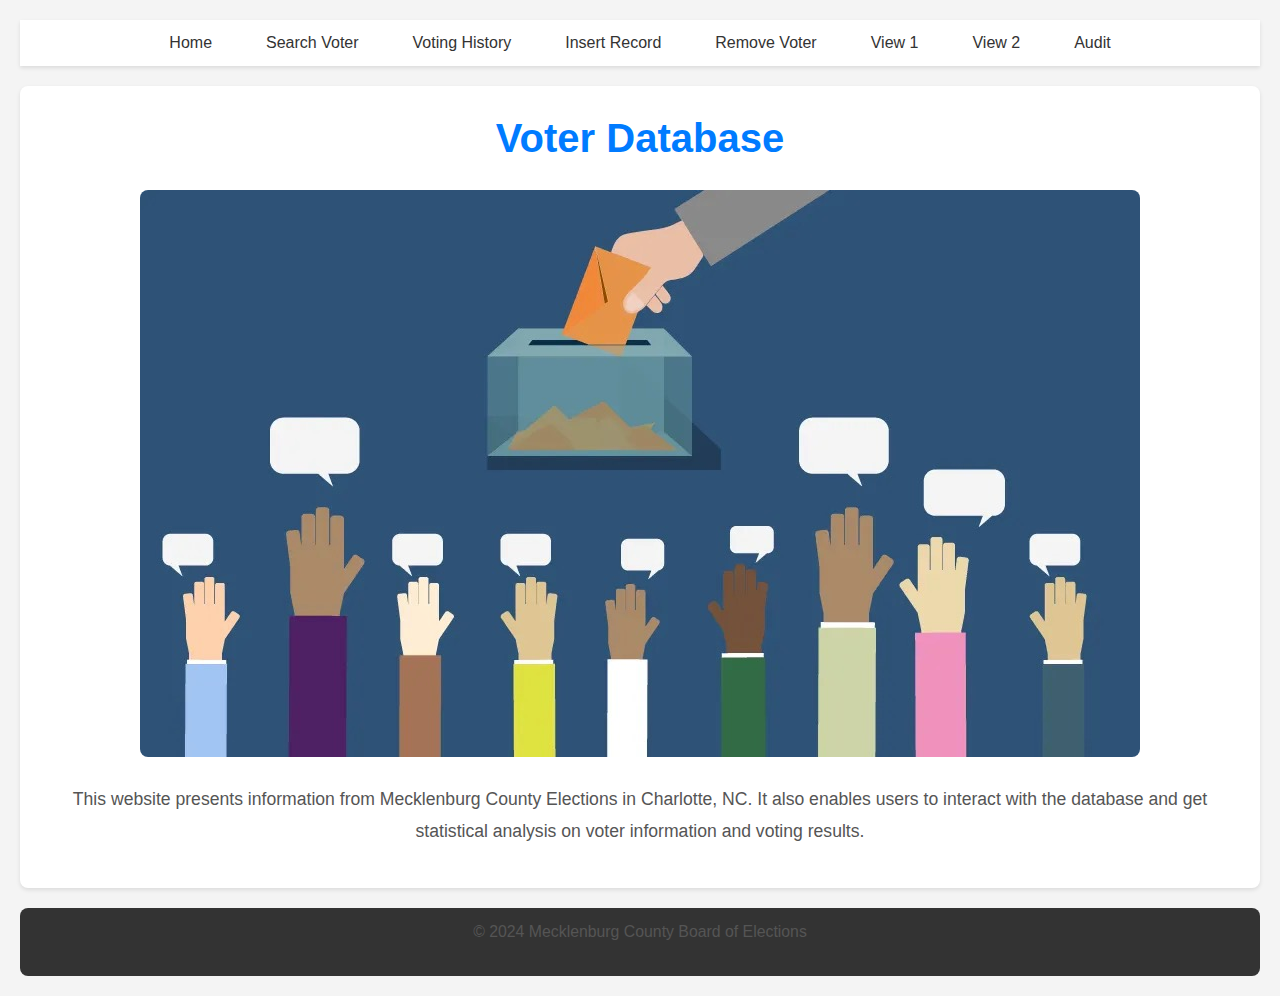
<file: index.html>
<!DOCTYPE html>
<html lang="en">
<head>
    <meta charset="UTF-8">
    <meta name="viewport" content="width=device-width, initial-scale=1.0">
    <meta name="google" content="notranslate">
    <title>Voter Database</title>
    <link rel="stylesheet" href="project.css">
</head>
<body>
    <header>
        <nav id="navbar">
            <ul>
                <li><a href="index.html">Home</a></li>
                <li><a href="getVoter.php">Search Voter</a></li>
                <li><a href="getHistory.php">Voting History</a></li>
                <li><a href="insertVote.php">Insert Record</a></li>
                <li><a href="deleteVoter.php">Remove Voter</a></li>
                <li><a href="getStats.php">View 1</a></li>
                <li><a href="getStats2.php">View 2</a></li>
                <li><a href="audit.php">Audit</a></li>
            </ul>
        </nav>
    </header>

    <main>
        <section id="hero">
            <h1>Voter Database</h1>
            <img src="voting.jpeg" alt="Voting Illustration">
            <p>This website presents information from Mecklenburg County Elections in Charlotte, NC. 
               It also enables users to interact with the database and get statistical analysis on voter information and voting results.</p>
        </section>
    </main>

    <footer>
        <p>&copy; 2024 Mecklenburg County Board of Elections</p>
    </footer>
</body>
</html>
</file>
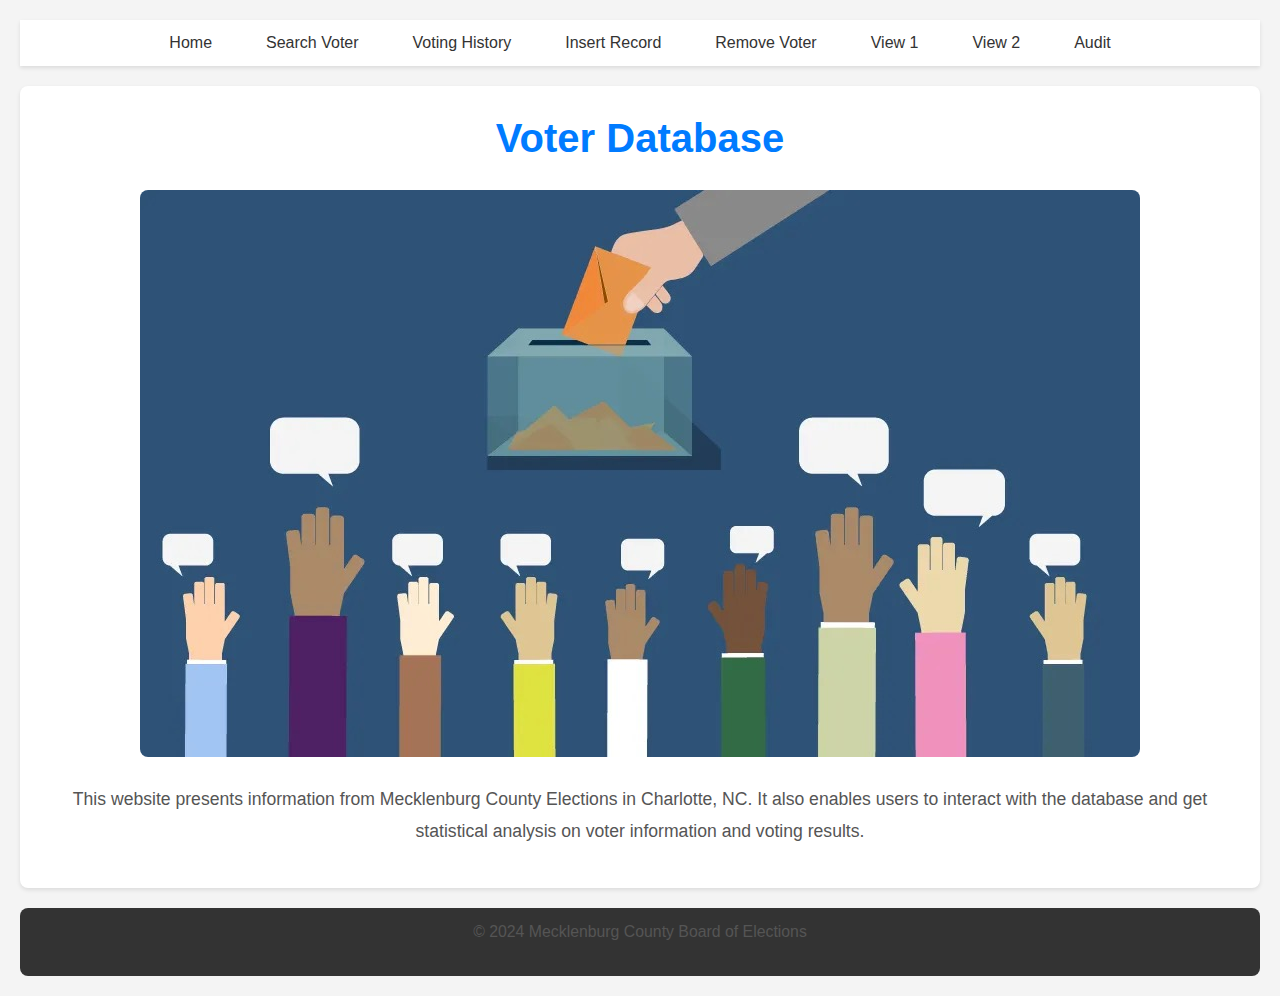
<file: Database_Management/index.html>
<!DOCTYPE html>
<html lang="en">
<head>
    <meta charset="UTF-8">
    <meta name="viewport" content="width=device-width, initial-scale=1.0">
    <meta name="google" content="notranslate">
    <title>Voter Database</title>
    <link rel="stylesheet" href="project.css">
</head>
<body>
    <header>
        <nav id="navbar">
            <ul>
                <li><a href="index.html">Home</a></li>
                <li><a href="getVoter.php">Search Voter</a></li>
                <li><a href="getHistory.php">Voting History</a></li>
                <li><a href="insertVote.php">Insert Record</a></li>
                <li><a href="deleteVoter.php">Remove Voter</a></li>
                <li><a href="getStats.php">View 1</a></li>
                <li><a href="getStats2.php">View 2</a></li>
                <li><a href="audit.php">Audit</a></li>
            </ul>
        </nav>
    </header>

    <main>
        <section id="hero">
            <h1>Voter Database</h1>
            <img src="voting.jpeg" alt="Voting Illustration">
            <p>This website presents information from Mecklenburg County Elections in Charlotte, NC. 
               It also enables users to interact with the database and get statistical analysis on voter information and voting results.</p>
        </section>
    </main>

    <footer>
        <p>&copy; 2024 Mecklenburg County Board of Elections</p>
    </footer>
</body>
</html>
</file>
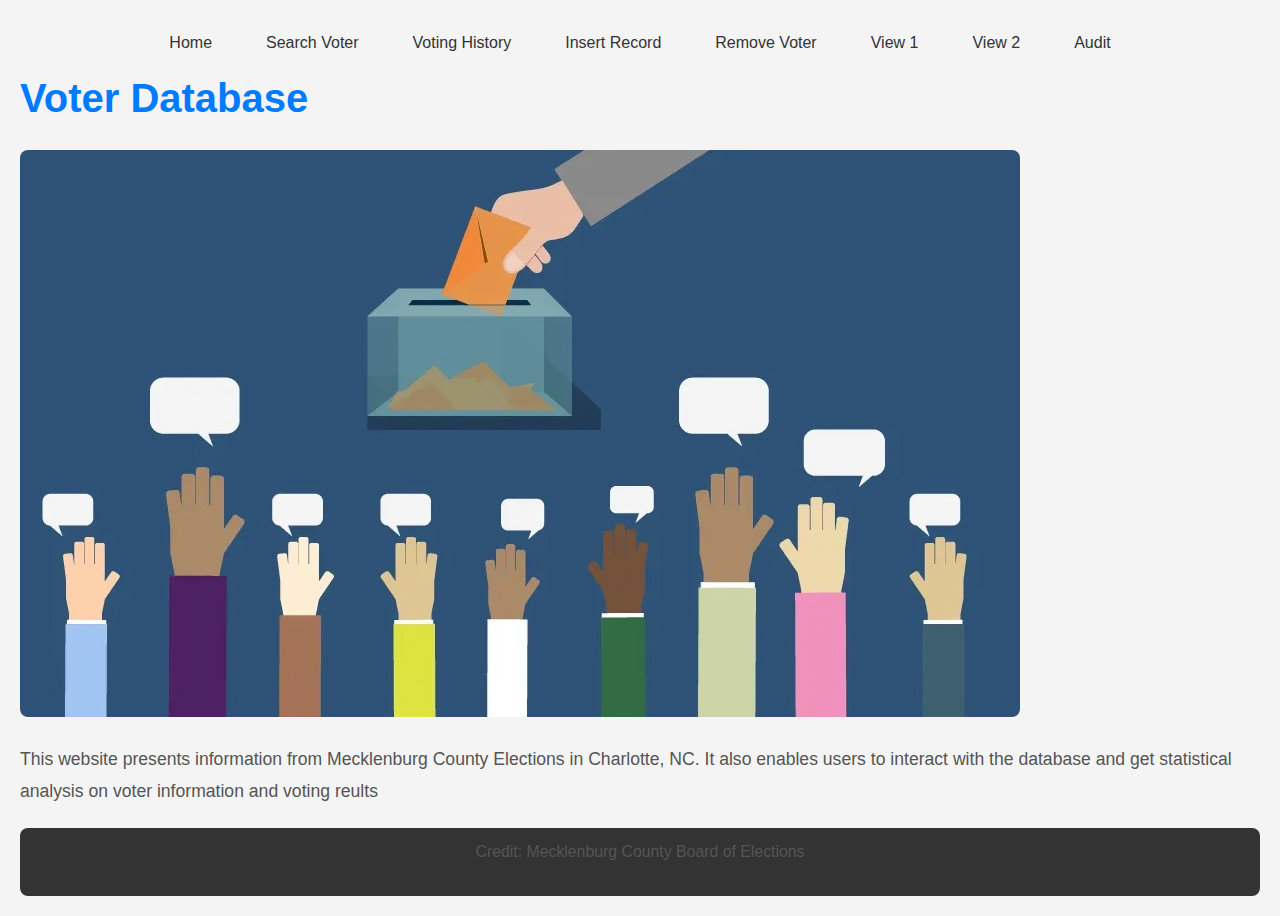
<file: index1.html>
<!DOCTYPE html>
<html>
	<head>
		<meta name="google" content="notranslate">
		<!-- THe following is the stylesheet file. The CSS file decides look and feel -->
		<link rel="stylesheet" type="text/css" href="project.css" />
	</head>	

	<body>
		<div id="navbar">
      <ul>
        <li><a href="index.html">Home</a></li>
        <li><a href="getVoter.php">Search Voter</a></li>
        <li><a href="getHistory.php">Voting History</a></li>
        <li><a href="insertVote.php">Insert Record</a></li>
        <li><a href="deleteVoter.php">Remove Voter</a></li>
        <li><a href="getStats.php">View 1</a></li>
        <li><a href="getStats2.php">View 2</a></li>
        <li><a href="audit.php">Audit</a></li>
      </ul>
    </div>
		
		<h1> Voter Database </h1>

		<img src= "voting.jpeg" />
		<p> This website presents information from Mecklenburg County Elections in Charlotte, NC. It also enables users to interact with the database and get statistical analysis on voter information and voting reults</p>

		<footer>
			<p>Credit: Mecklenburg County Board of Elections </p>
		</footer>

	</body>
</html>
</file>
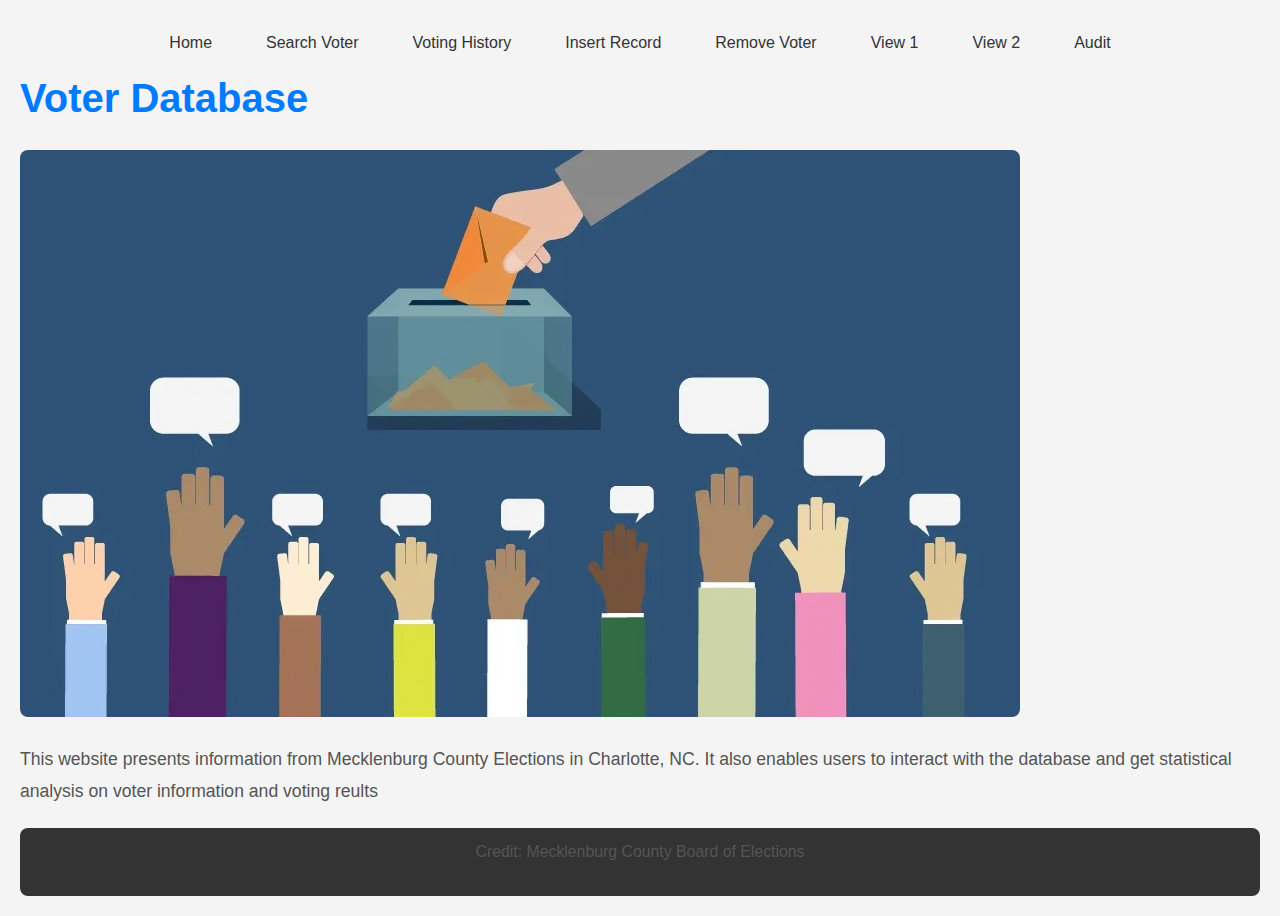
<file: Database_Management/index1.html>
<!DOCTYPE html>
<html>
	<head>
		<meta name="google" content="notranslate">
		<!-- THe following is the stylesheet file. The CSS file decides look and feel -->
		<link rel="stylesheet" type="text/css" href="project.css" />
	</head>	

	<body>
		<div id="navbar">
      <ul>
        <li><a href="index.html">Home</a></li>
        <li><a href="getVoter.php">Search Voter</a></li>
        <li><a href="getHistory.php">Voting History</a></li>
        <li><a href="insertVote.php">Insert Record</a></li>
        <li><a href="deleteVoter.php">Remove Voter</a></li>
        <li><a href="getStats.php">View 1</a></li>
        <li><a href="getStats2.php">View 2</a></li>
        <li><a href="audit.php">Audit</a></li>
      </ul>
    </div>
		
		<h1> Voter Database </h1>

		<img src= "voting.jpeg" />
		<p> This website presents information from Mecklenburg County Elections in Charlotte, NC. It also enables users to interact with the database and get statistical analysis on voter information and voting reults</p>

		<footer>
			<p>Credit: Mecklenburg County Board of Elections </p>
		</footer>

	</body>
</html>
</file>
<file: project.css>
/* Reset CSS */
*, *::before, *::after {
    box-sizing: border-box;
    margin: 0;
    padding: 0;
}

body {
    font-family: 'Segoe UI', Tahoma, Geneva, Verdana, sans-serif;
    line-height: 1.6;
    color: #333;
    background-color: #f4f4f4;
    padding: 20px;
}

/* Header and Navbar */
header {
    background: #fff;
    box-shadow: 0 2px 4px rgba(0, 0, 0, 0.1);
    margin-bottom: 20px;
}

#navbar {
    display: flex;
    align-items: center;
    justify-content: center;
}

#navbar ul {
    list-style: none;
    display: flex;
    padding: 10px;
}

#navbar li {
    margin: 0 15px;
}

#navbar a {
    text-decoration: none;
    color: #333;
    font-weight: 500;
    padding: 8px 12px;
    border-radius: 4px;
    transition: background-color 0.3s ease;
}

#navbar a:hover {
    color: #007bff;
    background-color: #f0f0f0;
}

/* Main Content */
main {
    background: #fff;
    padding: 20px;
    border-radius: 8px;
    box-shadow: 0 2px 4px rgba(0, 0, 0, 0.1);
}

#hero {
    text-align: center;
}

h1 {
    color: #007bff;
    margin-bottom: 20px;
    font-size: 2.5em;
}

img {
    max-width: 100%;
    height: auto;
    border-radius: 8px;
    margin-bottom: 20px;
}

p {
    font-size: 1.1em;
    color: #555;
    line-height: 1.8;
    margin-bottom: 20px;
}

/* Footer */
footer {
    text-align: center;
    margin-top: 20px;
    padding: 10px;
    background: #333;
    color: #fff;
    border-radius: 8px;
    font-size: 0.9em;
}

/* Media Queries for Responsiveness */
@media (max-width: 768px) {
    #navbar ul {
        flex-direction: column;
        text-align: center;
    }

    #navbar li {
        margin: 10px 0;
    }

    h1 {
        font-size: 2em;
    }

    p {
        font-size: 1em;
    }
}
</file>
<file: Database_Management/project.css>
/* Reset CSS */
*, *::before, *::after {
    box-sizing: border-box;
    margin: 0;
    padding: 0;
}

body {
    font-family: 'Segoe UI', Tahoma, Geneva, Verdana, sans-serif;
    line-height: 1.6;
    color: #333;
    background-color: #f4f4f4;
    padding: 20px;
}

/* Header and Navbar */
header {
    background: #fff;
    box-shadow: 0 2px 4px rgba(0, 0, 0, 0.1);
    margin-bottom: 20px;
}

#navbar {
    display: flex;
    align-items: center;
    justify-content: center;
}

#navbar ul {
    list-style: none;
    display: flex;
    padding: 10px;
}

#navbar li {
    margin: 0 15px;
}

#navbar a {
    text-decoration: none;
    color: #333;
    font-weight: 500;
    padding: 8px 12px;
    border-radius: 4px;
    transition: background-color 0.3s ease;
}

#navbar a:hover {
    color: #007bff;
    background-color: #f0f0f0;
}

/* Main Content */
main {
    background: #fff;
    padding: 20px;
    border-radius: 8px;
    box-shadow: 0 2px 4px rgba(0, 0, 0, 0.1);
}

#hero {
    text-align: center;
}

h1 {
    color: #007bff;
    margin-bottom: 20px;
    font-size: 2.5em;
}

img {
    max-width: 100%;
    height: auto;
    border-radius: 8px;
    margin-bottom: 20px;
}

p {
    font-size: 1.1em;
    color: #555;
    line-height: 1.8;
    margin-bottom: 20px;
}

/* Footer */
footer {
    text-align: center;
    margin-top: 20px;
    padding: 10px;
    background: #333;
    color: #fff;
    border-radius: 8px;
    font-size: 0.9em;
}

/* Media Queries for Responsiveness */
@media (max-width: 768px) {
    #navbar ul {
        flex-direction: column;
        text-align: center;
    }

    #navbar li {
        margin: 10px 0;
    }

    h1 {
        font-size: 2em;
    }

    p {
        font-size: 1em;
    }
}
</file>
